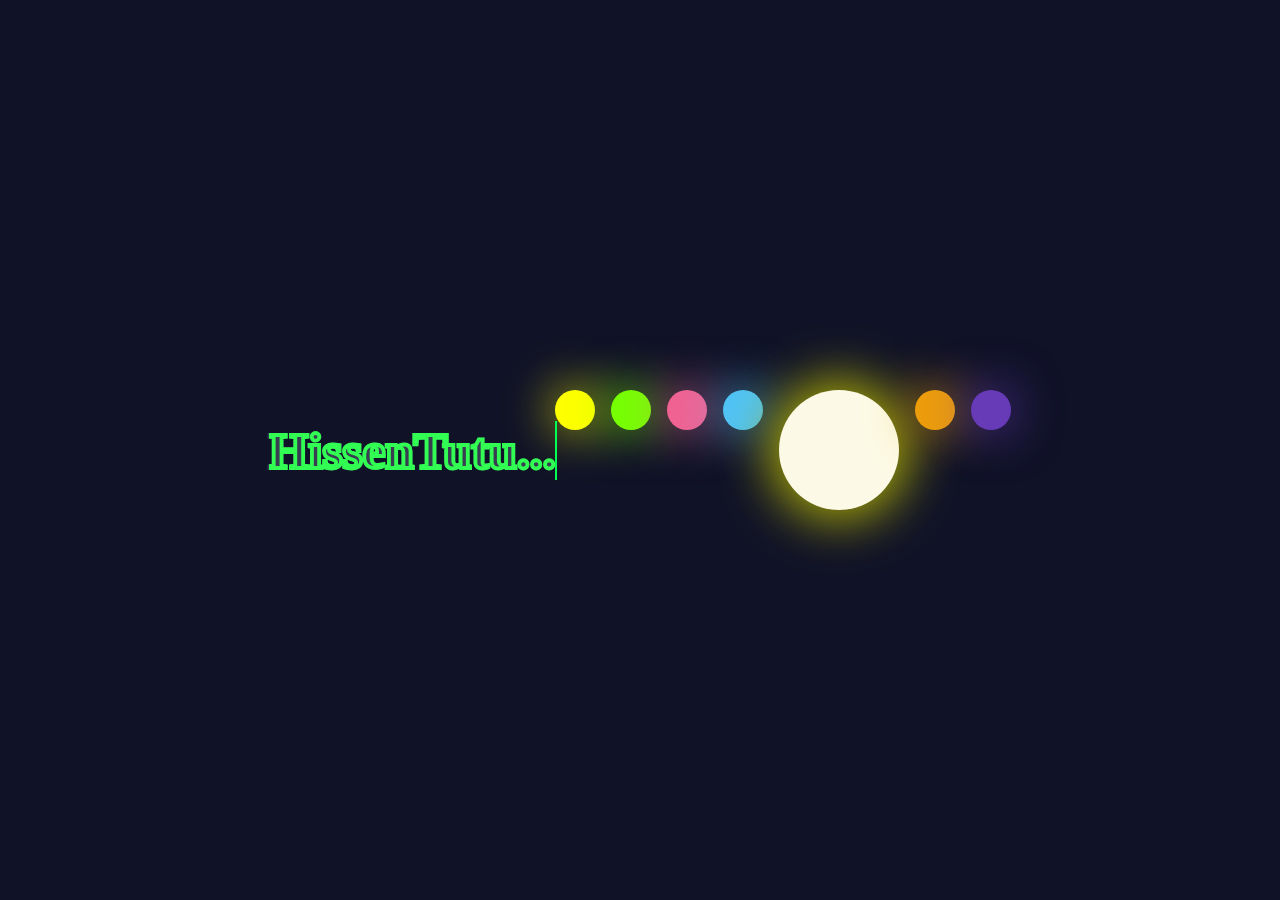
<file: index.html>
<!DOCTYPE html>
<html lang="en">
<head>
    <meta charset="UTF-8">
    <meta name="viewport" content="width=device-width, initial-scale=1.0">
    <title>Document</title>
    <link rel="stylesheet" href="color.css">
</head>
<body>

  <h2 data-text="HissenTutu...">HissenTutu...</h2>
  <ul>
<li style="--delay: -1.4s; --color:#ffff00"></li> 
<li style="--delay: -1.2s; --color:#76ff03"></li> 
<li style="--delay: -1s; --color:#f06292"></li> 
<li style="--delay: -0.8s; --color:#4fc3f7"></li> 
<li style="--delay: -0.6s; --color:#adad07"></li>
 <li style="--delay:-0.4s; --color:#ec9d0b"></li> 
<li style="--delay: -0.2s; --color:#673ab7"></li> 
 </ul>  
</body>
</html>
</file>
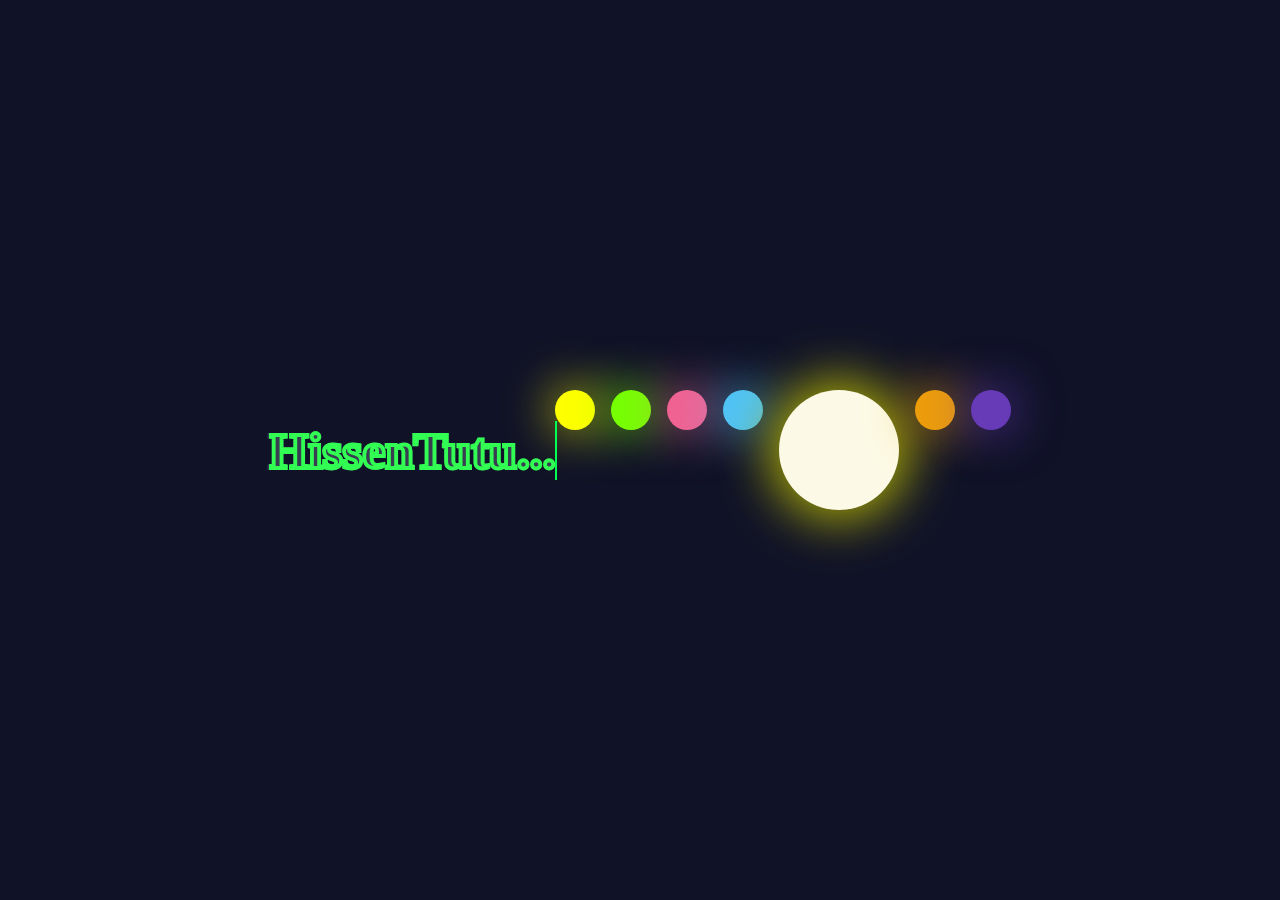
<file: color.html>
<!DOCTYPE html>
<html lang="en">
<head>
    <meta charset="UTF-8">
    <meta name="viewport" content="width=device-width, initial-scale=1.0">
    <title>Document</title>
    <link rel="stylesheet" href="color.css">
</head>
<body>

  <h2 data-text="HissenTutu...">HissenTutu...</h2>
  <ul>
<li style="--delay: -1.4s; --color:#ffff00"></li> 
<li style="--delay: -1.2s; --color:#76ff03"></li> 
<li style="--delay: -1s; --color:#f06292"></li> 
<li style="--delay: -0.8s; --color:#4fc3f7"></li> 
<li style="--delay: -0.6s; --color:#adad07"></li>
 <li style="--delay:-0.4s; --color:#ec9d0b"></li> 
<li style="--delay: -0.2s; --color:#673ab7"></li> 
 </ul>  
</body>
</html>
</file>
<file: color.css>
*{
    margin: 0;
    padding: 0;
    box-sizing: border-box;
    
}

body{
    width: 100%;
    height: 100vh;
    background: #101227;
    display: flex;
    align-items: center;
    justify-content: center;
}

ul{
    display: flex;
    list-style: none;
    gap: 1rem;

}

ul li{

    width: 40px;
    height: 40px;
    background: var(--color);
    box-shadow: 0 0 50px var(--color);
    border-radius: 50%;
    box-shadow: 0 0 50px var(--color);
    animation: grow 2s infinite ease-in-out;
    animation-delay: var(--delay);

}

ul li:nth-child(5){
    width: 120px;
    height: 120px;
    background:#fcfae6;
    box-shadow: 0 0 50px
                10px var(--color);
    animation: animate 12s linear infinite;
    animation-delay:0s;
}

@keyframes animate{
    0%,10%{
        transform: translateY(-100vh) scale(0);
    }
    50%,70%{
        transform: translateY(-20vh) scale(1.2);
        z-index: 1;
    }
    90%{
        transform: translateY(50vh) scale(2);
    }
    100%{
        transform:translateY(100vh)(0) ;  

    }
}




@keyframes grow{
    0%,
    40%,
    100%{
        transform:scale(.12) ;
    }
   

    20%{
        transform: scale(.5);
    }
}

h2{
    position: relative;
    font-size:4vw;
    color: #252839;
    -webkit-text-stroke: 0.3vw #323252

}

h2::after{
    content:attr(data-text);
    position: absolute;
    color:#383d52 ;
    top: 0;
    left: 0;
    width: 100%;
    height: 100%;
    overflow: hidden;
    -webkit-text-stroke: 0.3vw #32fd52;
    border-right: 2px solid #01fe52;
    animation: animie 4s linear infinite;
    animation-direction: alternate-reverse;

}

@keyframes animie{
    0%,10%{
        width: 0;
    }
    70%,90%{
        width:100%;
    }
}
</file>
